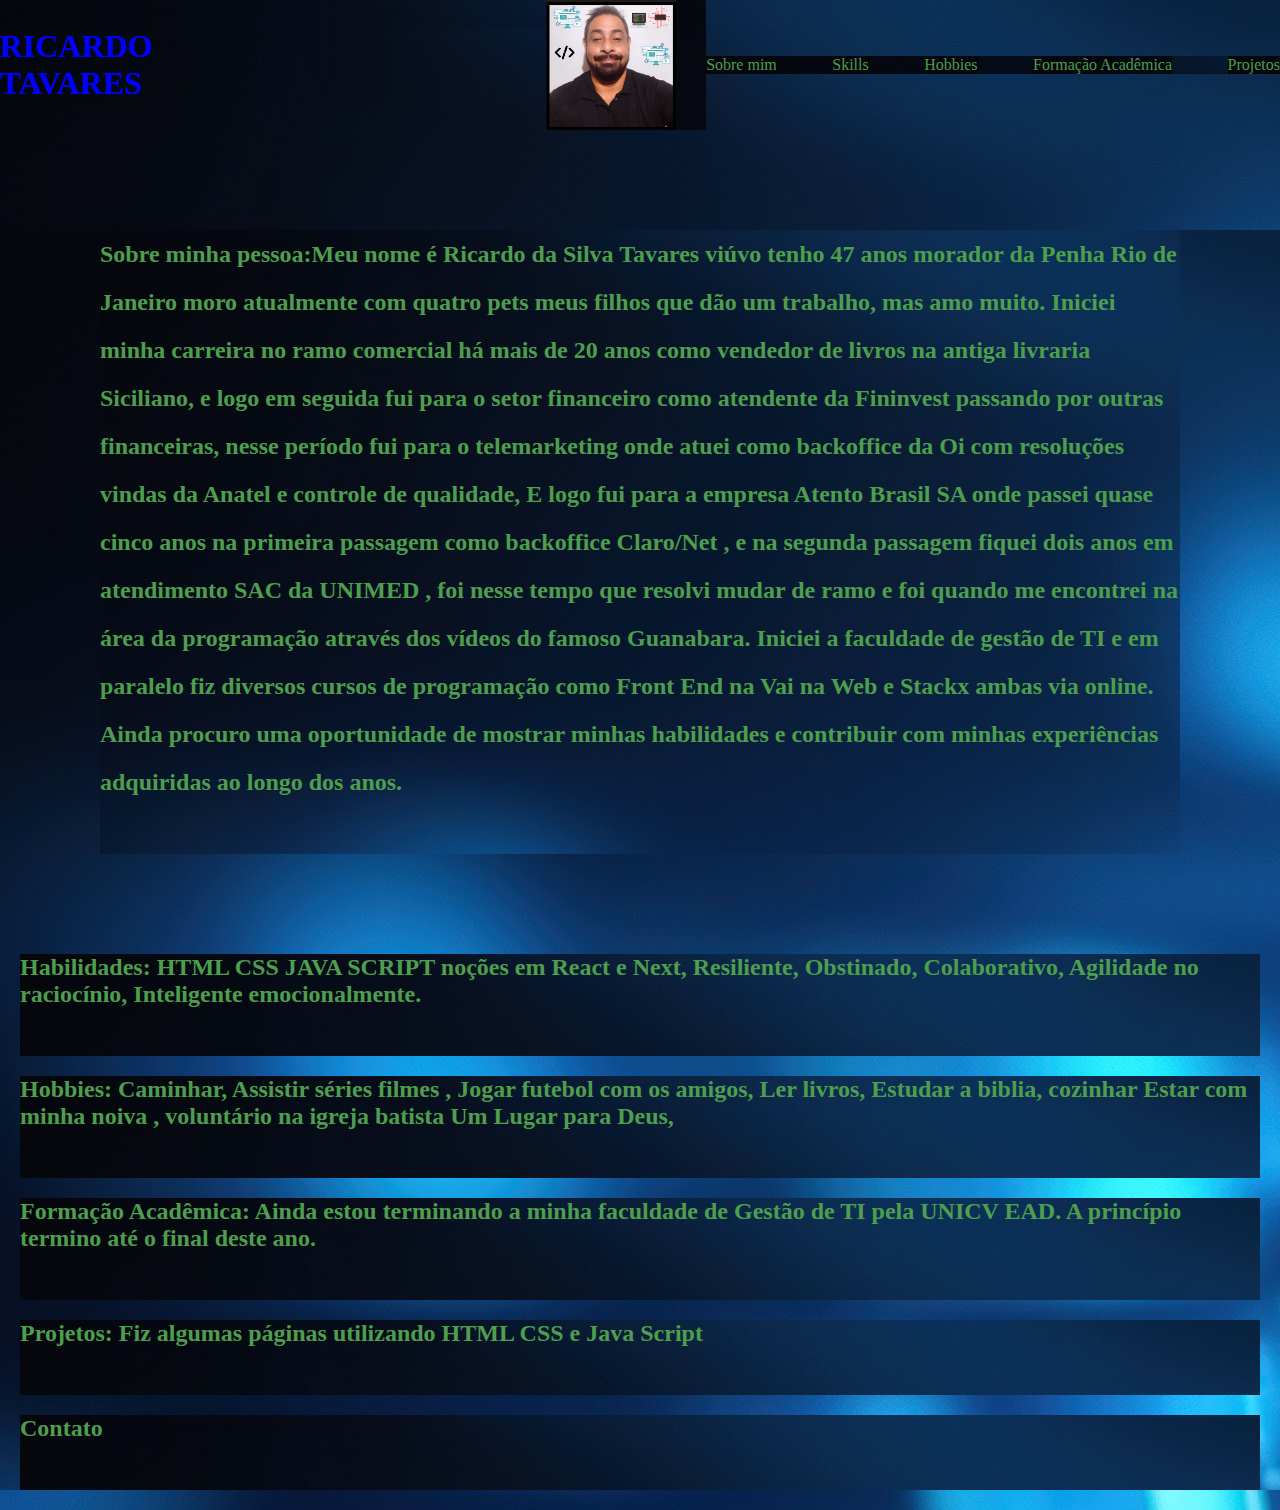
<file: index.html>
<!DOCTYPE html>
<html lang="pt-br">

<head>
    <meta charset="UTF-8">
    <meta name="viewport" content="width=device-width, initial-scale=1.0">
    <title>Portfólio de Ricardo Tavares</title>
    <link rel="stylesheet" href="style.css">
</head>

<body>
    <header>
        <h1>RICARDO TAVARES</h1>
        <img src="./imagens/FotoPerfil.png" alt="Foto de Ricardo Tavares">
        <nav>
            <a href="http://" target="_blank" rel="noopener noreferrer">Sobre mim</a>
            <a href="http://" target="_blank" rel="noopener noreferrer">Skills</a>
            <a href="http://" target="_blank" rel="noopener noreferrer">Hobbies</a>
            <a href="http://" target="_blank" rel="noopener noreferrer">Formação Acadêmica</a>
            <a href="http://" target="_blank" rel="noopener noreferrer">Projetos</a>

        </nav>
    </header>
    <main>
        <h2 class="sobre">Sobre minha pessoa:Meu nome é Ricardo da Silva Tavares viúvo tenho 47 anos
            morador da Penha Rio de Janeiro moro atualmente com
            quatro pets meus filhos que dão um trabalho, mas amo muito.
            Iniciei minha carreira no ramo comercial há mais de 20 anos como vendedor de livros na antiga livraria
            Siciliano, e logo em seguida
            fui para o setor financeiro como atendente da Fininvest passando por outras financeiras, nesse período fui
            para
            o telemarketing onde atuei como backoffice da Oi com resoluções vindas da Anatel e controle de qualidade, E
            logo fui para a empresa
            Atento Brasil SA onde passei quase cinco anos na primeira passagem como backoffice Claro/Net , e na segunda
            passagem fiquei
            dois anos em atendimento SAC da UNIMED , foi nesse tempo que resolvi mudar de ramo e foi quando me encontrei na área da
            programação através dos vídeos do famoso Guanabara.
            Iniciei a faculdade de gestão de TI e em paralelo fiz diversos cursos de programação como Front End na Vai
            na Web e Stackx ambas via online.
            Ainda procuro uma oportunidade de mostrar minhas habilidades e contribuir com minhas experiências adquiridas
            ao longo dos anos.
        </h2>
        <h2 class="skills">
            Habilidades: HTML CSS JAVA SCRIPT noções em React e Next,
            Resiliente, Obstinado, Colaborativo, Agilidade no raciocínio, Inteligente emocionalmente.
        </h2>
        <h2 class="hobbies">
            Hobbies:
            Caminhar, Assistir séries filmes , Jogar futebol com os amigos, Ler livros, Estudar a biblia, cozinhar
            Estar com minha noiva , voluntário na igreja batista Um Lugar para Deus,
        </h2>
        <h2 class="formacao">
            Formação Acadêmica: Ainda estou terminando a minha faculdade de Gestão de TI pela UNICV EAD.
            A princípio termino até o final deste ano.
        </h2>
        <h2 class="projetos">
            Projetos: Fiz algumas páginas utilizando HTML CSS e Java Script
        </h2>
        <h2 class="contatos">
            Contato
        </h2>
    </main>

    <footer>

    </footer>
</body>

</html>
</file>
<file: style.css>
* {
    margin: 0;
    padding: 0;
    box-sizing: border-box;
    background-image: url(./imagens/fundo_portfolio-1.jpg);
    background-repeat: no-repeat;
}

:root {
    --cor0: #ffe4ca;
    --cor1: #f5f5dc;
    --cor2: #0000ff;
    --cor3: #4d9e4d;
}

header {

    display: flex;
    width: 100%;
    justify-content: space-between;
    align-items: center;
}

img {
    width: 10em;
    padding-right: 30px;
    background-color: var(--cor1);
}

h1 {
    color: var(--cor2);
    padding-right: 10em;
}

h2 {
    color: var(--cor3);
}

nav {
    width: 60%;
    display: flex;
    justify-content: space-between;
}

a {
    text-decoration: none;
    color: var(--cor3);
}

.sobre {
    margin: 100px;
    padding-bottom: 2em;
    line-height: 2em;
}

.skills {
    margin: 20px;
    padding-bottom: 2em;

}

.hobbies {
    margin: 20px;
    padding-bottom: 2em;

}.formacao {
    margin: 20px;
    padding-bottom: 2em;

}

.projetos {
    margin: 20px;
    padding-bottom: 2em;

}
.contatos {
    margin: 20px;
    padding-bottom: 2em;

}

@media screen and(max-width:700px) {
    
}
</file>
